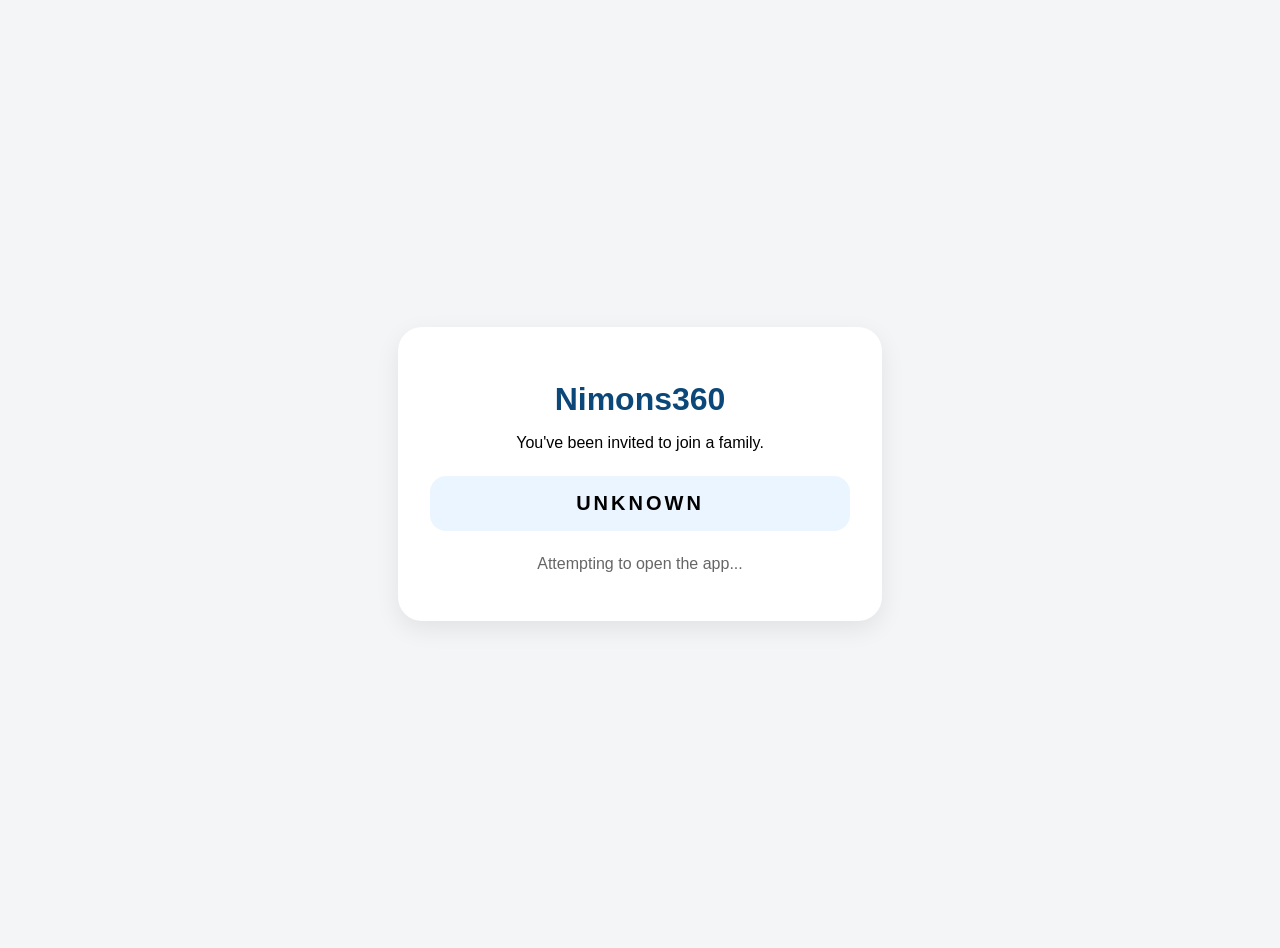
<file: public/index.html>
<!DOCTYPE html>
<html lang="en">
<head>
  <meta charset="UTF-8">
  <meta name="viewport" content="width=device-width, initial-scale=1.0">
  <title>Nimons360</title>
  <link rel="stylesheet" href="style.css">
</head>
<body>

<div class="container">
  <div class="card">
    <h1>Nimons360</h1>

    <p>You've been invited to join a family.</p>

    <div id="codeBox"></div>

    <p id="status">Attempting to open the app...</p>
  </div>
</div>

<script src="script.js"></script>
</body>
</html>
</file>
<file: public/style.css>
body {
  margin: 0;
  font-family: Inter, Arial, sans-serif;
  background: #F3F5F7;
}

.container {
  min-height: 100vh;
  display: flex;
  align-items: center;
  justify-content: center;
  padding: 24px;
}

.card {
  width: 100%;
  max-width: 420px;
  background: white;
  border-radius: 24px;
  padding: 32px;
  text-align: center;
  box-shadow: 0 8px 24px rgba(0,0,0,.08);
}

h1 {
  color: #0B4778;
  margin-bottom: 12px;
}

#codeBox {
  margin: 24px 0;
  padding: 16px;
  background: #EBF5FF;
  border-radius: 16px;
  font-weight: bold;
  font-size: 20px;
  letter-spacing: 3px;
}

#status {
  color: #666;
}
</file>
